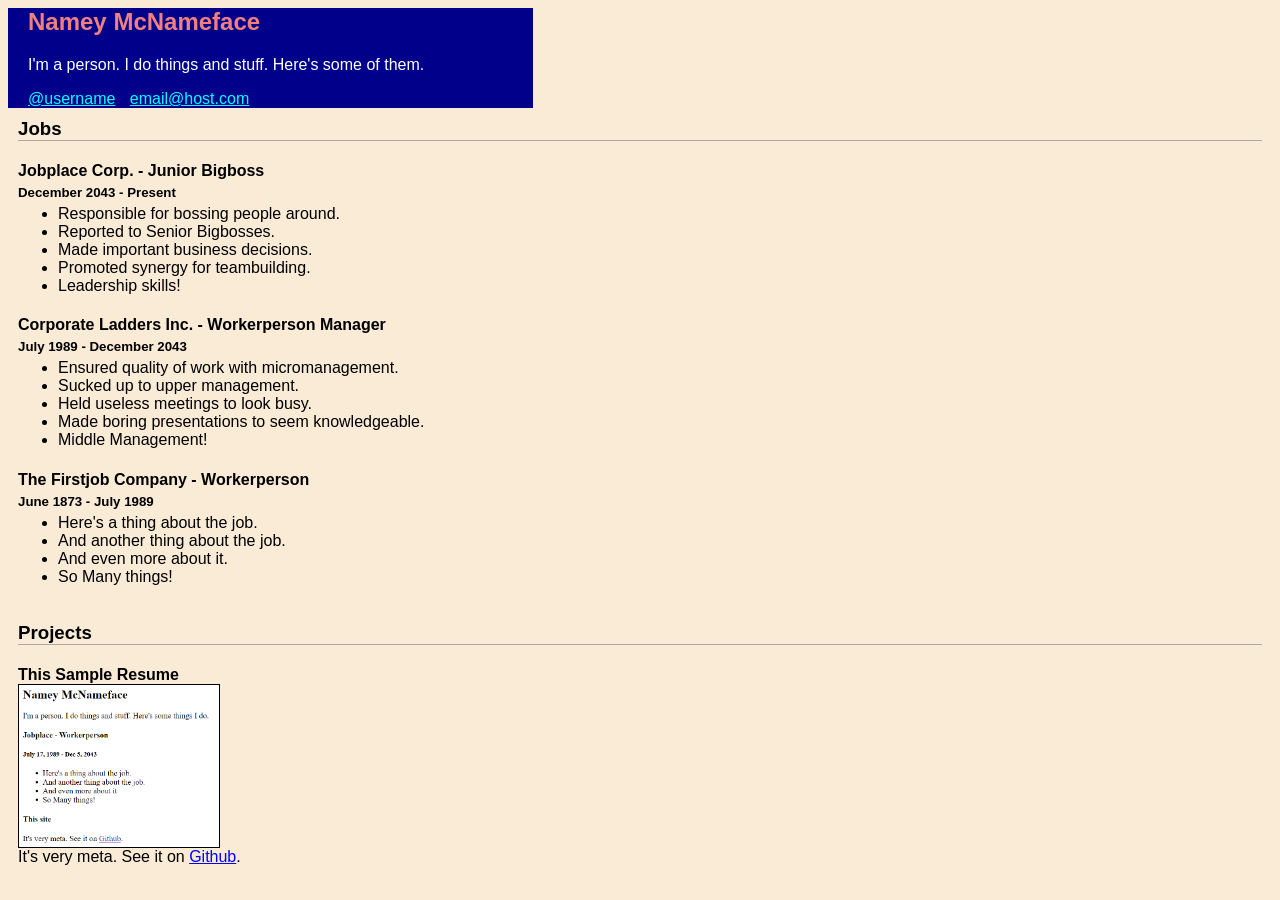
<file: website/index.html>
<html lang="en">
    <head>
        <title>Page Title!</title>
        <link href="./css/intro_styles.css" rel="stylesheet" type="text/css">
   </head>
    <body>
        <div id="container">
            <header>
                <div class="name">
                    <h2>Namey McNameface</h2>
                </div>
                <div class="intro">
                    <p>
                        I'm a person. I do things and stuff. Here's some of them.
                    </p>
                    <div class="contacts">
                        <a href="">@username</a>
                        <a href="">email@host.com</a>
                    </div>
                </div>
            </header>
            <main>
                <section class="resume">
                    <h3>Jobs</h3>
                    <div class="row">
                        <div class="column full-column">
                            <h4>Jobplace Corp. - Junior Bigboss</h4>
                            <h5>December 2043 - Present</h5>
                            <ul>
                                <li>Responsible for bossing people around.</li>
                                <li>Reported to Senior Bigbosses.</li>
                                <li>Made important business decisions.</li>
                                <li>Promoted synergy for teambuilding.</li>
                                <li>Leadership skills!</li>
                            </ul>
                        </div>
                        <div class="column full-column">
                            <h4>Corporate Ladders Inc. - Workerperson Manager</h4>
                            <h5>July 1989 - December 2043</h5>
                            <ul>
                                <li>Ensured quality of work with micromanagement.</li>
                                <li>Sucked up to upper management.</li>
                                <li>Held useless meetings to look busy.</li>
                                <li>Made boring presentations to seem knowledgeable.</li>
                                <li>Middle Management!</li>
                            </ul>
                        </div>
                        <div class="column full-column">
                            <h4>The Firstjob Company - Workerperson</h4>
                            <h5>June 1873 - July 1989</h5>
                            <ul>
                                <li>Here's a thing about the job.</li>
                                <li>And another thing about the job.</li>
                                <li>And even more about it.</li>
                                <li>So Many things!</li>
                            </ul>
                        </div>
                    </div>
                </section>
                <section class="projects">
                    <h3>Projects</h3>
                    <div class="project row centered">
                        <div class="column">
                            <h4>This Sample Resume</h4>
                            <a href="http://github.com/passthefist/dev_container" target="_blank">
                                <img src="./img/resume.png"/>
                                <figcaption>
                                    It's very meta. See it on <span class="link">Github</span>.
                                </figcaption>
                            </a>
                        </div>
                    </div>
                </section>
            </main>
        </div>
    </body>
</html>
</file>
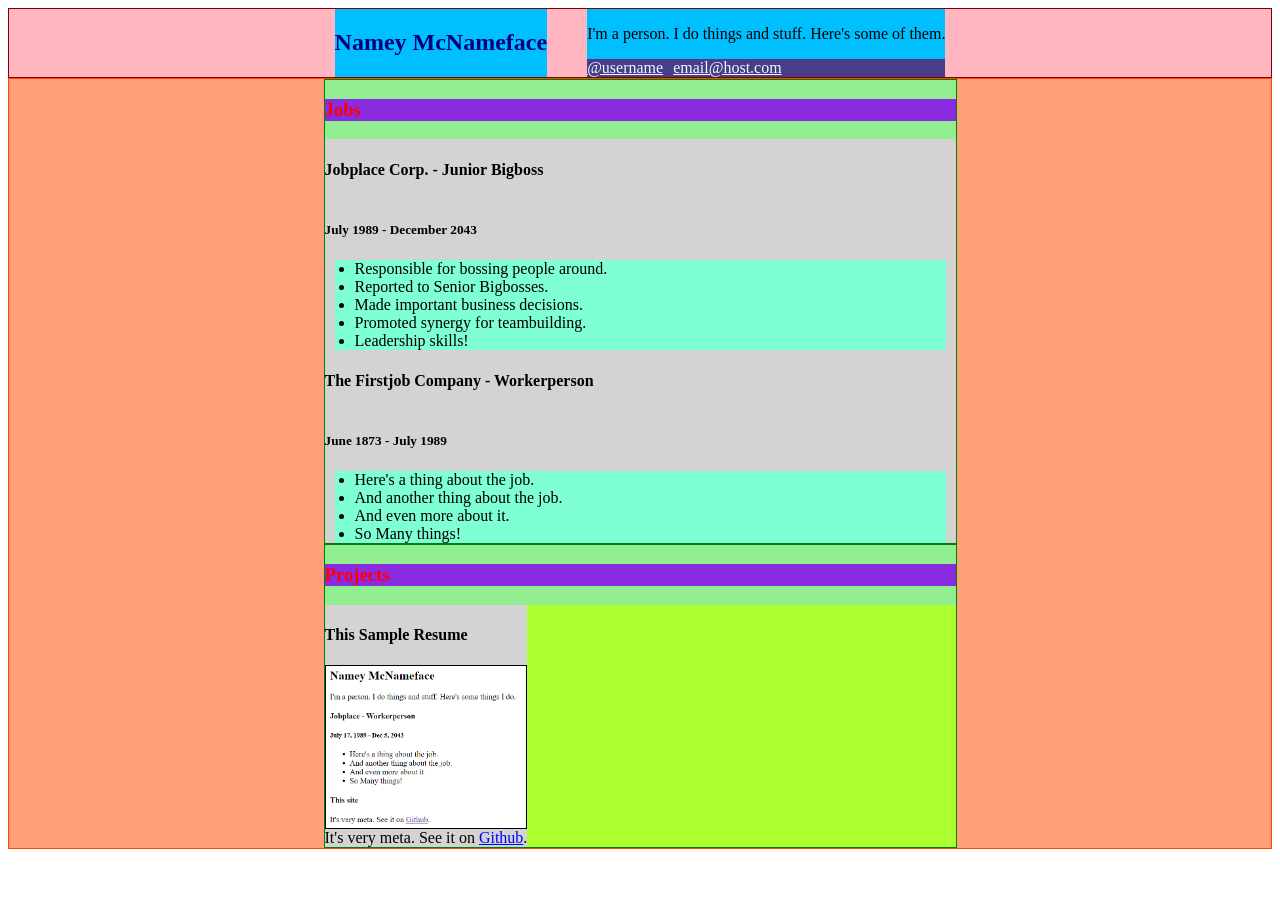
<file: website/example.html>
<html lang="en">
    <head>
        <title>Page Title!</title>
        <link href="./css/layout_styles.css" rel="stylesheet" type="text/css">
   </head>
    <body>
        <div id="container">
            <header>
                <div class="name">
                    <h2>Namey McNameface</h2>
                </div>
                <div class="intro">
                    <p>
                        I'm a person. I do things and stuff. Here's some of them.
                    </p>
                    <div class="contacts">
                        <a href="">@username</a>
                        <a href="">email@host.com</a>
                    </div>
                </div>
            </header>
            <main>
                <section class="resume">
                    <h3>Jobs</h3>
                    <div class="row">
                        <div class="column full-column">
                            <h4>Jobplace Corp. - Junior Bigboss</h4>
                            <h5>July 1989 - December 2043</h5>
                            <ul>
                                <li>Responsible for bossing people around.</li>
                                <li>Reported to Senior Bigbosses.</li>
                                <li>Made important business decisions.</li>
                                <li>Promoted synergy for teambuilding.</li>
                                <li>Leadership skills!</li>
                            </ul>
                        </div>
                        <div class="column full-column">
                            <h4>The Firstjob Company - Workerperson</h4>
                            <h5>June 1873 - July 1989</h5>
                            <ul>
                                <li>Here's a thing about the job.</li>
                                <li>And another thing about the job.</li>
                                <li>And even more about it.</li>
                                <li>So Many things!</li>
                            </ul>
                        </div>
                    </div>
                </section>
                <section class="projects">
                    <h3>Projects</h3>
                    <div class="project row centered">
                        <div class="column">
                            <h4>This Sample Resume</h4>
                            <a href="http://github.com/passthefist/dev_container" target="_blank">
                                <img src="./img/resume.png"/>
                                <figcaption>
                                    It's very meta. See it on <span class="link">Github</span>.
                                </figcaption>
                            </a>
                        </div>
                    </div>
                </section>
            </main>
        </div>
    </body>
</html>
</file>
<file: website/css/intro_styles.css>
/*
This is a comment. Comments are not read by the browser
and are used to give context to some code. In CSS,
The slash-asterix combo starts a comment and the
asterix-slash combo ends one.

More comments are scattered throughout this document to
both explain things and give suggestions for experiements
to see how changing styles affect a page. whenever this
file is changed, refreshing the page should show the effects
of those changes.
*/

/* A comment can also just be one line like this one. */

/*
The body tag contains all content that will be displayed
by the web browser.

It's styling the font to use by all the children elements.

An HTML Document defines the structure of the page's content,
while a CSS Stylesheet defines the styles for the page. HTML
is a tree of tags, where some tags contain sub-tags that
might contain sub-tags that might contain sub-tags etc.

With CSS, styles are matched to tags in the document based
on the rule they define. In this case, the style here
matches the <body> tag in the document. See what happens
when the value for background-color is changed from
"antiquewhite" to "red".
*/
body {
    /* Styles follow the same form with a property
    and a value. The property and value are separated
    by a colon, and each one ends in a semicolon.
    Missing a colon, semicolon, or not having it in the
    correct form is a common error.
    
    The first style here controls the font, setting it
    to Arial. If the user's browser doesn't have that
    font, then Helvetica is a backup, followed by a
    generic font.

    The second style sets the background color for the body.
    What happens if you change it to red?
    */
    font-family: Arial, Helvetica, sans-serif;
    background-color: antiquewhite;
}

/*
While the previous rule matched a specific tag, this rule
will match the tag that has id="container". Any rule that
starts with a # like this one is called an id, since it
will match exactly one tag with the corresponding id.

In this case, it defines which tag is the container for the
content. Defininig a top level element to contain the
content gives better control over page styles and layout. 

See if you can find which tag this rule matches in the
HTML document.
*/ 
#container {
    /* 
    Each element on a page is really just a box. A CSS stylesheet
    can control the size of each box and how it's placed on the page.
    This is called the CSS "Box Model".

    These styles set the width and height of the box for the #container
    to be 100 and 100 percent of it's parent box. In this case, the body
    tag. Other options here are to set the exact number of pixels for
    the width/height, or values like min-content which are more contextual.
    Min-content is used later, with more information about it there. */
    width: 100%;
    height: 100%;

    /* Each box also has a margin and padding. Margin is extra space
    outside the box, while padding is extra space within it.
    
    The style for padding below sets it to have none. The syle for
    margin sets it to have none at the top or bottom, and automatically
    set the margin for the left and right. This has the effect of
    centering it vertically.
    */
    margin: 0;
    padding: 0;

    /* What happens if you uncomment out the lines below? */
    /* background-color: red; */
    /* text-align: center; */
}

/* The header tag is useful for what's called semantic HTML.
Semantic HTML helps browsers understand the context of the
page and can be used by screen readers for accessibility.
*/
header {
    /*
    What part of the page will be updated if the
    background-color is changed? Which HTML tag
    does this match?
    */
    background-color: darkblue;
    /* what will happen if this color is changed? */
    color: white;

    /* This sets the width to always be exactly 500
    pixels wide. The height is not set, so it will
    be as big as it needs to be to hold the text and
    any other content it contains */
    width: 500px;

    /* Try changing these values for the padding */
    padding: 0px 5px 0px 20px;
}

/*
These modify the stylings of heading tags. There's 6
headings, called h1, h2, h3, h4, h5, and h6. By default,
a browser defines styles for these tags, but often the
a stylesheet will modify these headings for the design
of the page.
*/
h3 {
    /* By default many of these have margins defined.
    For the design of this page, we want to change the
    margins for these tags */
    margin: 0px;
    border-bottom: 1px solid darkgrey;
}

h4 {
    margin-bottom: 0px;
}

h5 {
    margin: 5px 0px;
}

/*
This rule means 'Any tag with class="name" that is a
child of the header tag'. When multiple values are
separated by just a space, it always reads as each
value matching a child of the first. It's usually
easier to read rules backwards, since the last part
of the line matches the actual element being styled
while the first part is the parent to start with.

The .name class can be any child, so a structure like
this would mean that the <p> tag will be styled by
this rule.

<header>
   <div class="top">
        <p class="name">
            Words go here.
        </p>
    </div>
</header>
*/
header .name {
    color: lightcoral;
    font-weight: bold;
}

/* This matches an <a> tag that is a child of a <header> tag.

It can be any child, it doesn't have to be the next one.
Any elements that match a rule are affected by those styles,
and there's two elements in the HTML document that match
this one. Try changing the color and seeing what changes on
the page.
*/
header a {
    color: aqua;
}

/* This matches an <a> tag that is the first child of a tag
with class="contacts" that is a child of a <header> tag.

Since the previous rule styled any element that matched, it
gives a way to target just the one that is the first child
of the parent. Try changing the rule to last-child instead
and adding a style for the color.
*/
header .contacts a:first-child {
    padding-right: 10px;
    padding-bottom: 5px;
}

main {
    width: 100%;
}

/* This matches a <section> tag that is a
child of a <main> tag */
main section {
    padding: 10px;
}

/* The > symbol here means that the next part must be
a direct child, and not just any child. The * symbol
matches any element. That means this rule reads as

Any element that is the direct child of a <section> tag
that is a child of a <main> tag. */
main section > * {
    width: 100%;

    /* Try uncommenting the line below. Try and predict
    what will happen. */
    /* background-color: red; */
}

ul {
    margin-top: 5px;
    /* By default, each item in a list will have
    bullet points. See if you can Google for how
    to change the syle of this list to have no bullets. */
}

/* Which elements do these next three
rules match? */
.project a {
    text-decoration: none;
    color: inherit;
}

.project img {
    width: 200px;
    border: 1px solid black;
}
.project .link {
    color: blue;
    text-decoration: underline;
}

/*
These styles aren't used in this stylesheet. It's normally
bad practice to define empty styles, but since this is
a document for learning, having these clearly defined as
empty makes it more clear that they're not used for
learning purposes.
*/
.column,
.row,
.full-column,
.centered
{}
</file>
<file: website/css/layout_styles.css>
#container {
    width: 100%;
}

header {
    display: flex;
    /* Try other properties for flex-direction, like
    column and row-reverse*/
    flex-direction: row;
    /* Try other properties for justify-content, like
    flex-end and space-between. */
    justify-content: center;
    background-color: lightpink;
    border: 1px solid maroon;
}

header > div {
    background-color: deepskyblue;
    margin: 0px 20px;
}

header .name {
    color: navy;
    font-weight: bold;
}

header .contacts {
    display: flex;
    justify-content: flex-start;
    background-color: darkslateblue;
}

header .contacts a {
    display: flex;
    color: aliceblue;
}

header .contacts a:first-child {
    padding-right: 10px;
}

main {
    display: block;
    background-color: lightsalmon;
    border: 1px solid orangered;
}

main section {
    width: 50%;
    margin: 0px auto;
    background-color: lightgreen;
    border: 1px solid green;
}

h3 {
    color: red;
    background-color: blueviolet;
}

.row {
    display: flex;
    flex-direction: row;
    flex-wrap: wrap;
    width: 100%;
    background-color: greenyellow;
}

.row.centered {
    /* what should go here? */
}

.column {
    display: flex;
    flex-direction: column;
    background-color: lightgrey;
}

.full-column {
    width: 100%;
}

.half-column {
    /* what should go here? */
    width: 50%;
}

ul {
    background-color: aquamarine;
    margin: 0px 10px;
    padding-left: 20px;
}

.project a {
    text-decoration: none;
    color: inherit;
}

.project img {
    width: 200px;
    border: 1px solid black;
}

.project .link {
    color: blue;
    text-decoration: underline;
}


@media (max-width: 1000px) {
    body {
        margin: 0px 5%;
        background-color: red;
    }

    main section {
        width: 100%;
    }
}
</file>
